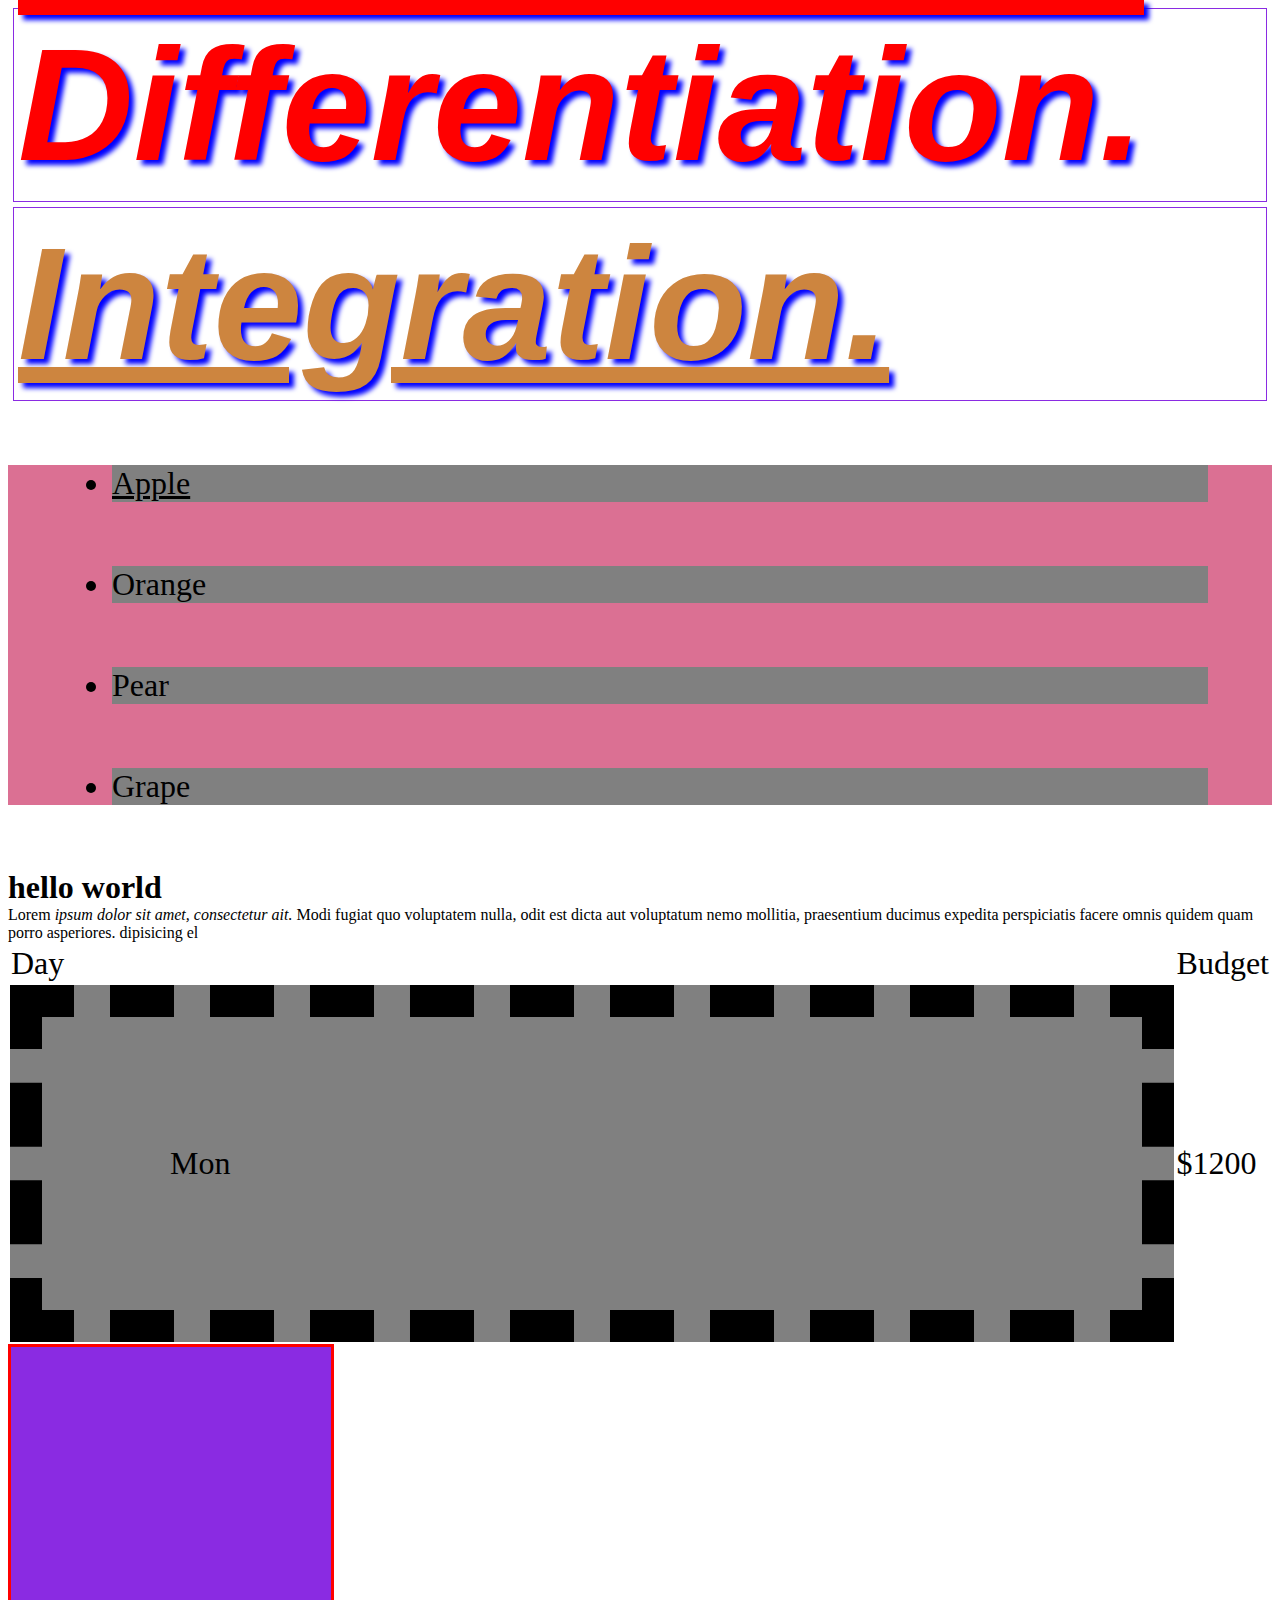
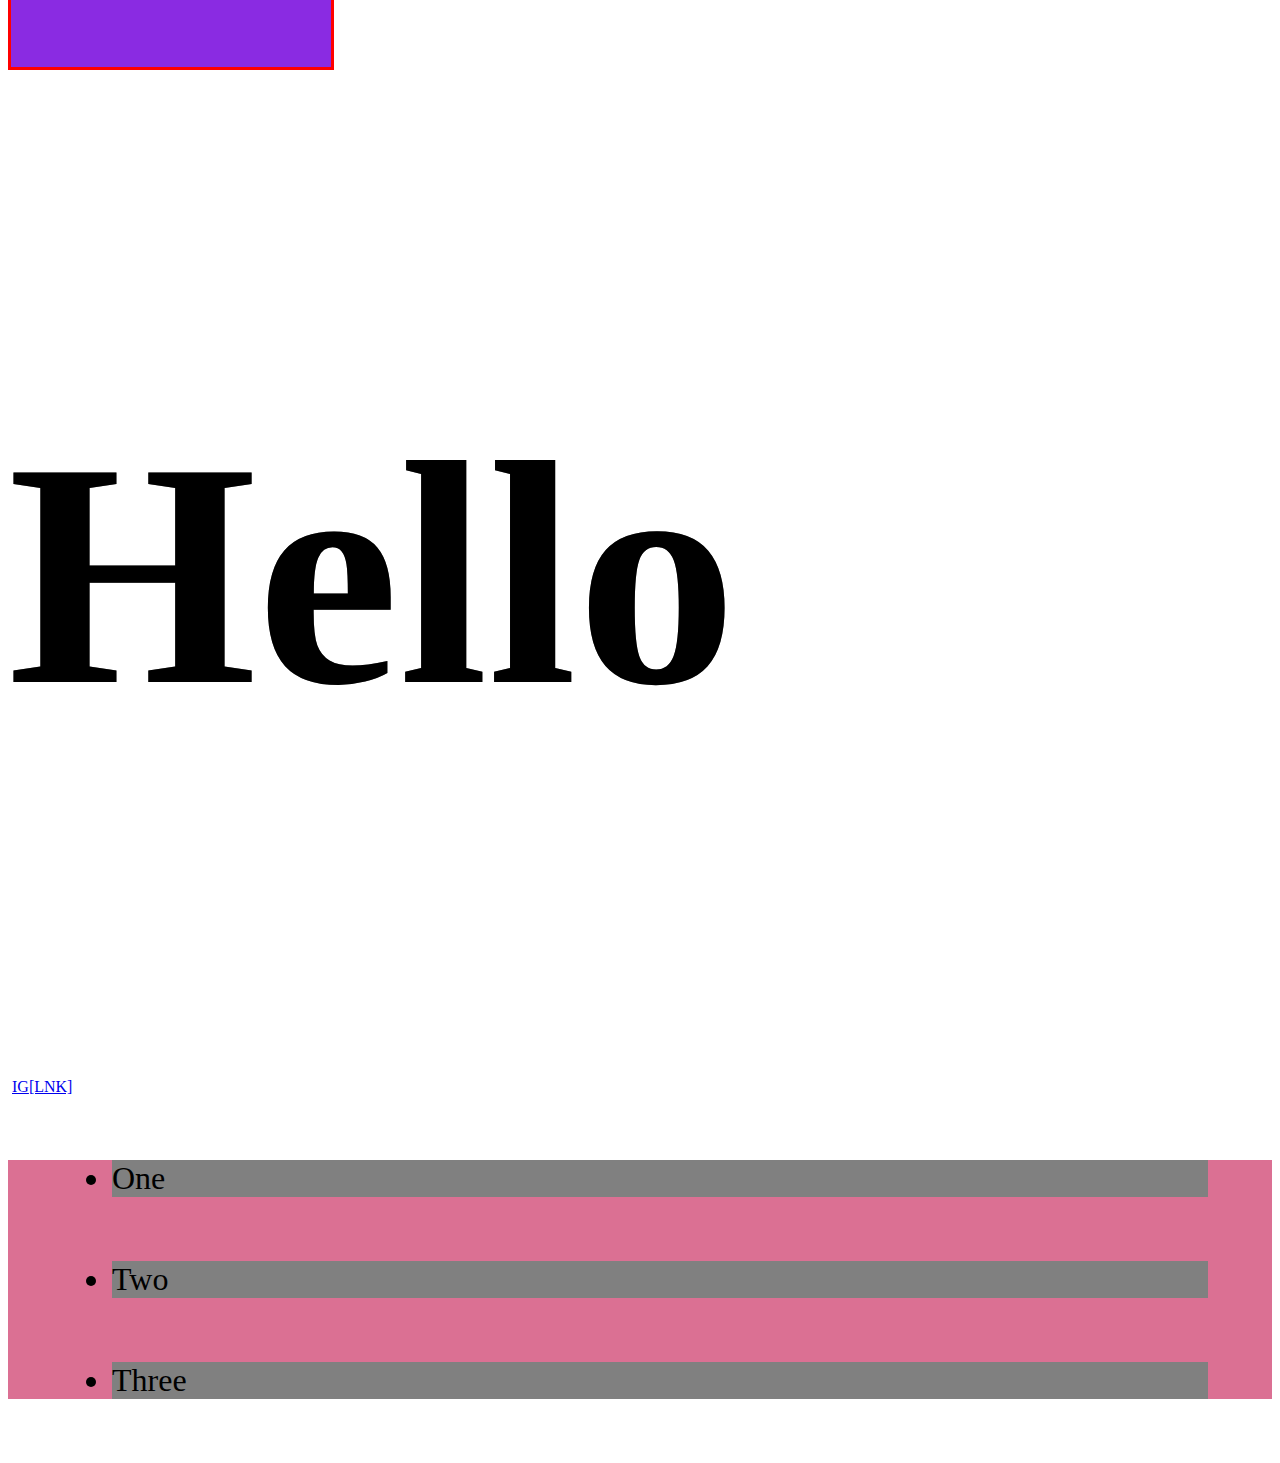
<file: index1.html>
<!DOCTYPE html>
<html lang="en">
<head>
    <meta charset="UTF-8">
    <meta name="viewport" content="width=device-width, initial-scale=1.0">
    <meta http-equiv="X-UA-Compatible" content="ie=edge">
    <title>Document</title>

    <link rel="stylesheet" href="/index.css">

</head>
<body>
    <h1 class="red-letter">  Differentiation.</h1>

    <h1 class="underline"> Integration. </h1>

    <ul>
        <li class="underline">Apple</li>
        <li>Orange</li>
        <li>Pear</li>
        <li>Grape</li>



    </ul>

    <div class="my-h1">hello world</div>

    Lorem <span class="my-em"> ipsum dolor sit amet, consectetur ait.</span> Modi fugiat quo voluptatem nulla, odit est dicta aut voluptatum nemo mollitia, praesentium ducimus expedita perspiciatis facere omnis quidem quam porro asperiores.
dipisicing el


    <table>
        <thead>
            <tr>
                <td>Day</td>
                <td>Budget</td>
            </tr>
        </thead>
        <tbody>
            <tr>
                <td class="box-blue">Mon</td>
                <td>$1200</td>
            </tr>
        </tbody>
    </table>

    <div class="circle"></div>

    <h3 class="riseup"> Hello </h3>


<p>

    <a href="http://instagram.com">IG</a>
</p>

<ul>
    <li>One</li>
    <li>Two</li>
    <li>Three</li>
</ul>
</body>
</html>
</file>
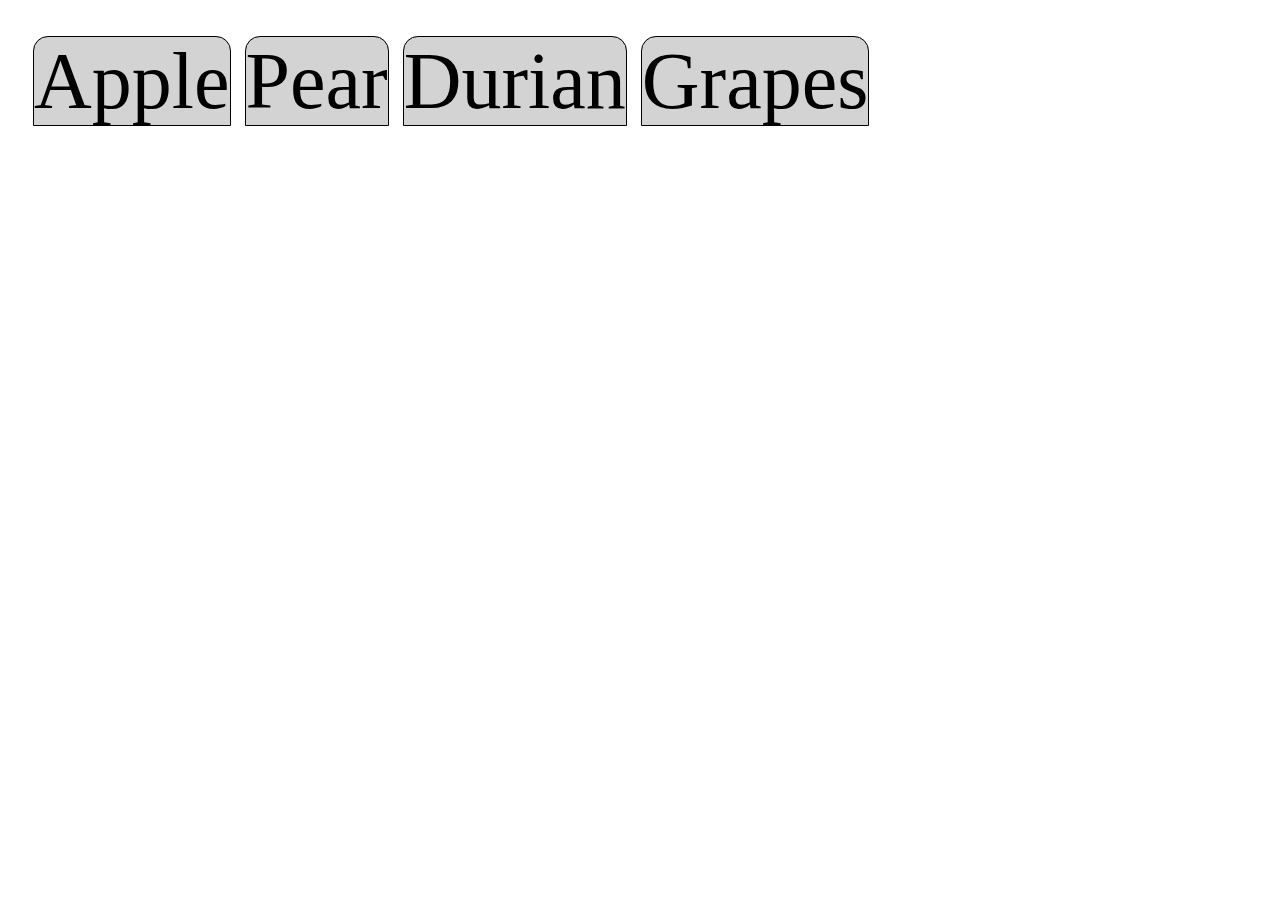
<file: menu.html>
<!DOCTYPE html>
<html lang="en">
<head>
    <meta charset="UTF-8">
    <meta name="viewport" content="width=device-width, initial-scale=1.0">
    <meta http-equiv="X-UA-Compatible" content="ie=edge">
    <title>Document</title>
   <link rel="stylesheet" href="/menu.css">
</head>
<body>

    <ul>
        <li class="one">Apple</li>
        <li class="one">Pear</li>
        <li class="one">Durian</li>
        <li class="one">Grapes</li>
    </ul>

    
</body>
</html>
</file>
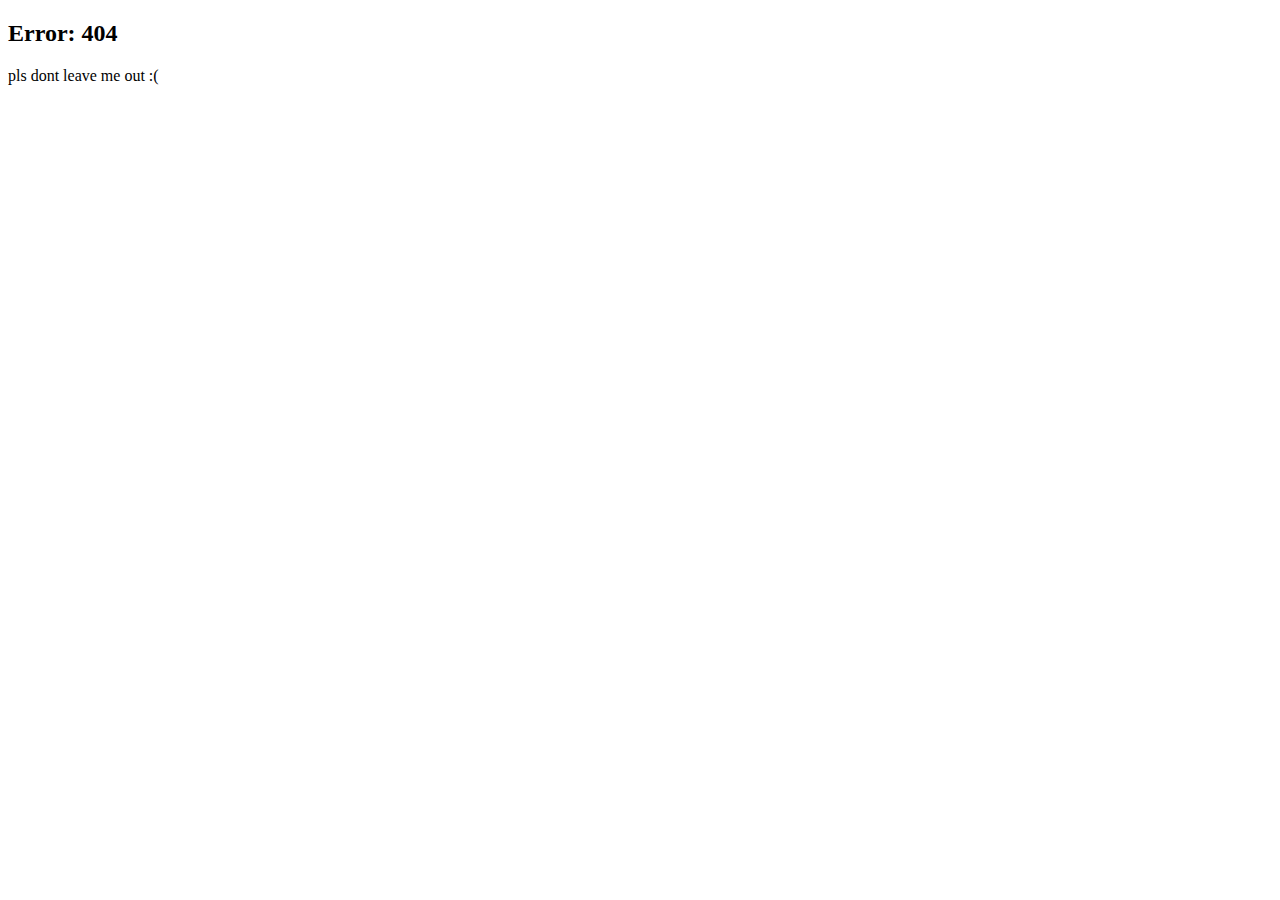
<file: otherpage.html>
<!DOCTYPE html>
<html lang="en">
<head>
    <meta charset="UTF-8">
    <meta name="viewport" content="width=device-width, initial-scale=1.0">
    <meta http-equiv="X-UA-Compatible" content="ie=edge">
    <title>Document</title>
</head>
<body>
    <h2>Error: 404</h2>


    <p>pls dont leave me out :(</p>
</body>
</html>
</file>
<file: index.css>
h1 {


    color: peru;
    font-style: italic;
    text-decoration: overline;
    text-shadow: 5px 5px 5px blue;
    font-family: 'Gill Sans', 'Gill Sans MT', Calibri, 'Trebuchet MS', sans-serif;
    font-size: 10em;
    border: 1px solid blueviolet;
    padding: 4px;
    margin: 5px;



}

ul{

    background-color: palevioletred;
    font-size: 2em;
    font-family: 'Fresca', 'Average';
}

table{
    font-size: 2em;

}

li{
    background-color: grey;
    padding: 0em;
    margin: 2em;
    font-size: 1em;
}

.red-letter{

    color: red;

}

.blue-color{

    color:blue;
}

.underline {
    text-decoration: underline;
}


.my-h1{
    font-weight: bold;
    font-size: 2em;
}

.my-em{
    font-style: italic;


}

.box-blue{
    background-color: grey;
    width: 200em;

    margin: 5em;
    padding: 4em;
    border: 1em dashed black;
}

.circle{
    border-radius: 0em;
    border: solid red;
    width: 20em;
    height:20em;
    background-color: blueviolet;
    
    transition-duration: 750ms;
    transition-timing-function: linear;
}

.circle:hover {
    border-radius: 10em;


    background-color: red;
    border: dashed;

}

.riseup{ 
    
    font-size: 20em;
    text-shadow: 0px 0px 0px grey;
    transition-property: text-shadow;
    transition-timing-function: linear;
    transition-duration: 300ms;

}

.riseup:hover{
    text-shadow: 7px 7px 7px grey;

}

a:after{
    content:"[LNK]"
}

p:before {
    content: url(http://facebook.com)

}

li{
    inline-size: 
}
</file>
<file: menu.css>
li {
    display: inline;
    font-size: 5em;
    border: 0.5px solid black;
    background-color: lightgray;
    margin: 5px;
    border-bottom-color: lightgray;
    

    
}

.one{
    border-top-left-radius: 15px;
    border-top-right-radius: 15px;
    transition-property: border-bottom-color;
    border-bottom-width: 10px;
    border-bottom-color: lightgray;
    transition-duration: 300ms;
    transition-property: border-bottom, opacity;
    transition-timing-function: linear;
    opacity: 1.0;
    border-bottom: 0.5px black solid;
    
    


}

.one:hover{
    border-bottom-color:blue;
    border-bottom-width: 10px;
    opacity: 0.5;
}

ul{
    padding: 20px;
    
    
}
</file>
